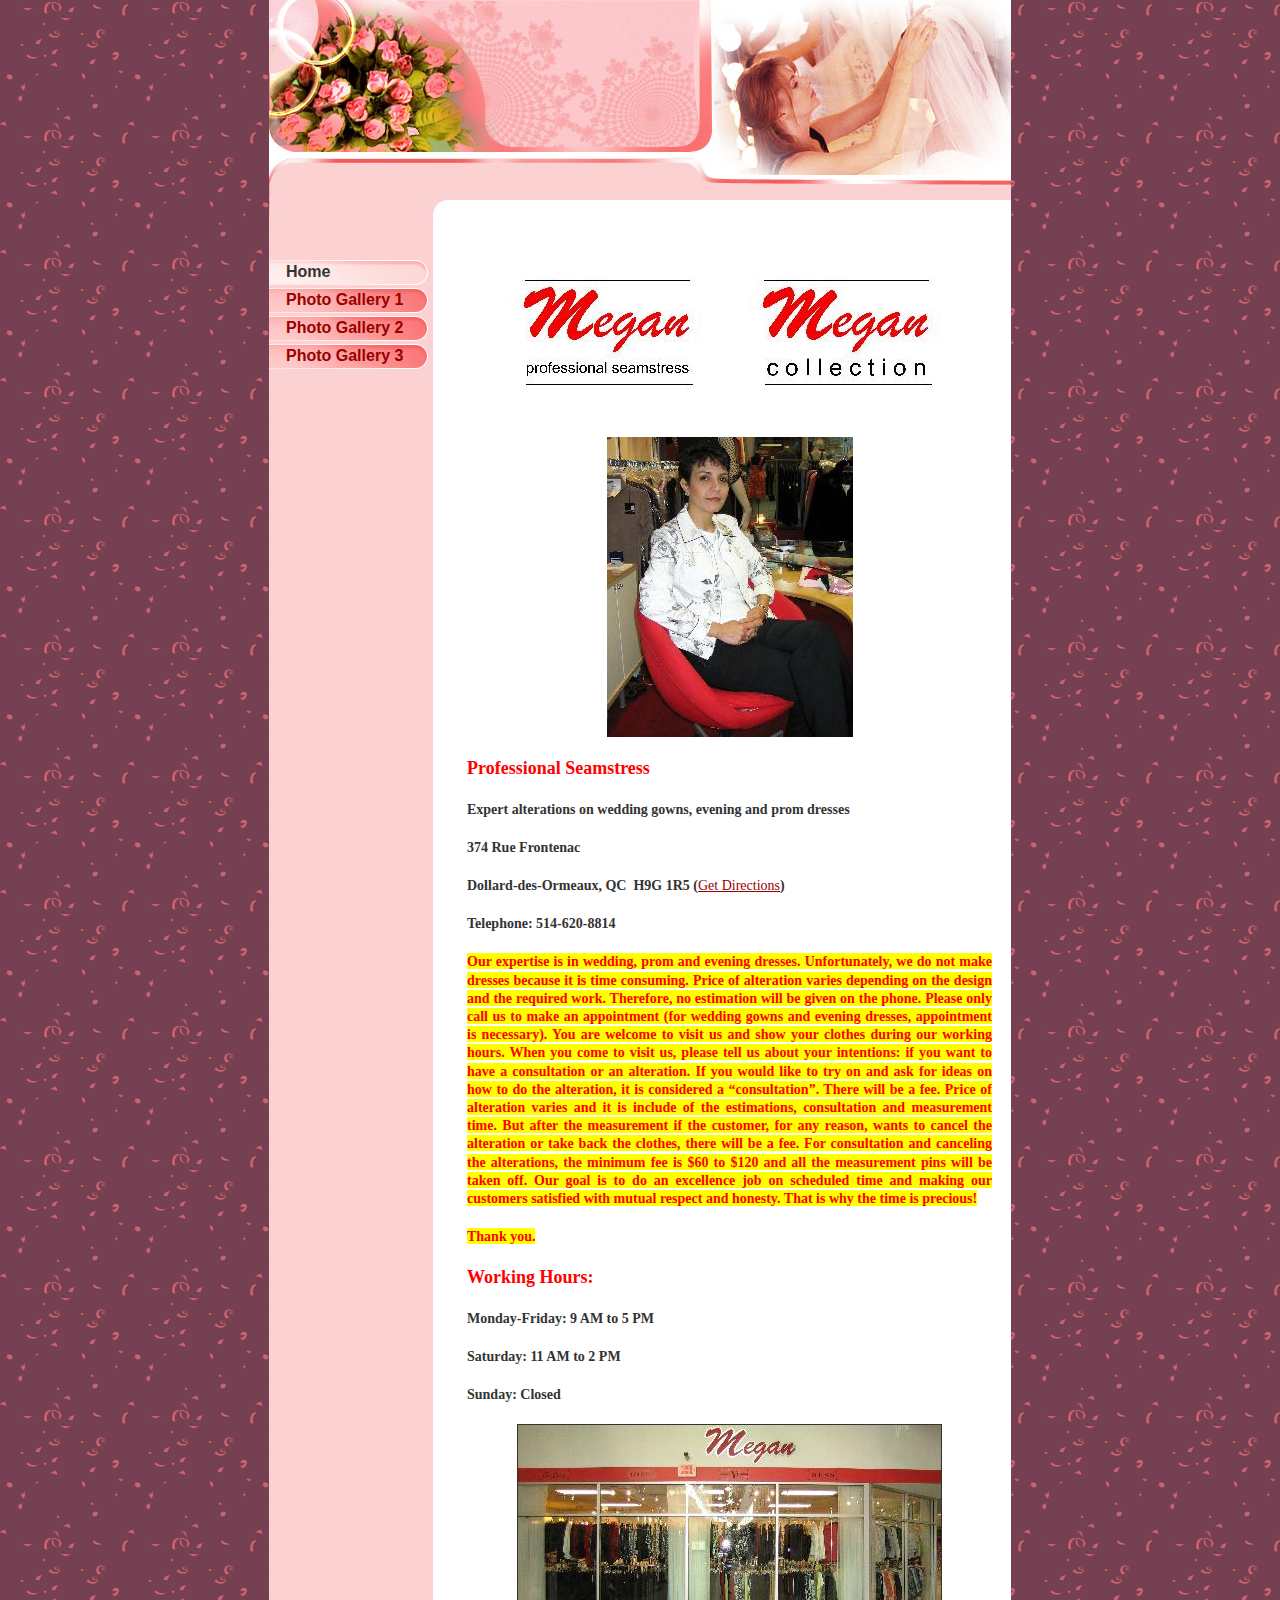
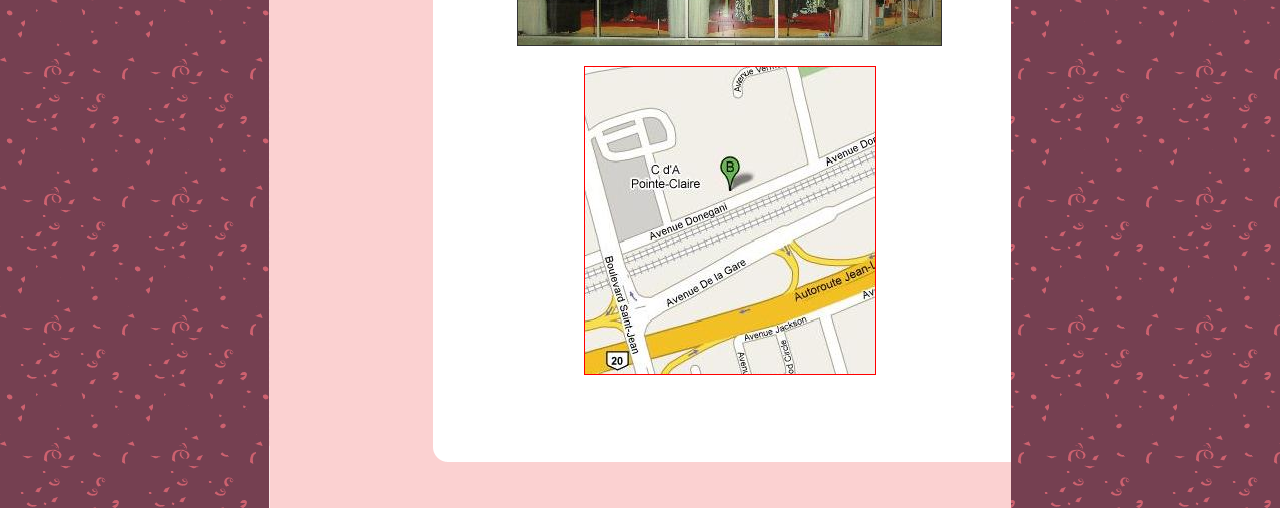
<file: index.html>
<!DOCTYPE html
  PUBLIC "-//W3C//DTD HTML 4.01 Transitional//EN" "http://www.w3.org/TR/html4/loose.dtd">
<html><head>
      <meta http-equiv="Content-Type" content="text/html; charset=UTF-8">
   <meta name="author" content="Megan"><meta name="description" content="Megan Alteration"><meta name="keywords" content="Dressmaker, Seamstress, Tailor, Alterations, Alteration, Couturière, Bridal, Boutique, Wedding Dress Alteration, West Island, Montreal, Dressmaker West Island, Tailor West Island, Beaconsfield, Kirkland, Dollard-des-Ormeaux, Pointe-Claire, Valois, D.D.O., Pierrefonds, Dorval, Lachine, Fairview"><meta name="keywords" content="Dressmaker, Seamstress, Tailor, Alterations, Alteration, Couturière, Bridal, Boutique, Wedding Dress Alteration, West Island, Montreal, Dressmaker West Island, Tailor West Island, Beaconsfield, Kirkland, Dollard-des-Ormeaux, Pointe-Claire, Valois, D.D.O., Pierrefonds, Dorval, Lachine, Fairview"><title>Home - Megan Alteration</title><link rel="stylesheet" type="text/css" media="all" href="main.css"><link rel="stylesheet" type="text/css" media="all" href="colorschemes/colorscheme1/colorscheme.css"><link rel="stylesheet" type="text/css" media="all" href="style.css"><script type="text/javascript" src="live_tinc.js"></script></head><body id="main_body"><div id="container"><div id="header"><div id="key_visual">&nbsp;
                </div><div id="slogan"></div><div id="logo"></div></div><div id="main_container"><div id="left_column_container"><div id="main_nav_container"><ul id="main_nav_list"><li><a class="main_nav_active_item" href="index.html">Home</a></li><li><a class="main_nav_item" href="photo_gallery1.html">Photo Gallery 1</a></li><li><a class="main_nav_item" href="photo_gallery2.html">Photo Gallery 2</a></li><li><a class="main_nav_item" href="photo_gallery3.html">Photo Gallery 3</a></li></ul></div><div id="sub_container1"></div></div><div id="sub_container2"><div class="content" id="content_container"><p align="center" style="background-color:transparent;"><img hspace="0" height="152" border="0" width="200" src="resources/wsb_200x152_Megan+Alteration.jpg">&nbsp;&nbsp;&nbsp;&nbsp;&nbsp;&nbsp;&nbsp;&nbsp;&nbsp;&nbsp;&nbsp;&nbsp; <a title="Megan Collection" href="http://www.megancollection.ca" target="_blank"><img hspace="0" height="152" border="0" width="200" src="resources/wsb_200x152_Megan+Collection.jpg"></a><br></p><p align="center" style="background-color:transparent;"><img hspace="0" height="300" border="0" width="246" src="resources/wsb_246x300_Megan+003-1.jpg"></p><p align="left" style="background-color:transparent;"><strong><span style="font-size:14px;"><span style="font-size:14px;"><font face="Georgia,serif" color="#ff0000"><span style="font-size:18px;">Professional Seamstress</span></font></span></span></strong></p><p align="left" style="background-color:transparent;"><strong><span style="font-size:14px;"><span style="font-size:14px;"><font face="Georgia,serif">Expert alterations on wedding gowns, evening and prom dresses</font></span></span></strong></p><p align="left" style="background-color:transparent;"><strong><span style="font-size:14px;"><span style="font-size:14px;"><font face="Georgia,serif"></font></span></span></strong></p><p align="left" style="background-color:transparent;"><strong><span style="font-size:14px;"><span style="font-size:14px;"><font face="Georgia,serif">374 Rue Frontenac</font></span></span></strong></p><p align="left" style="background-color:transparent;"><span style="font-size:14px;"><span style="font-size:14px;"><strong><font face="Georgia,serif">Dollard-des-Ormeaux, QC&nbsp; H9G 1R5 (</font><a href="https://maps.app.goo.gl/mLhap6H8uQjCMNvq8"><font face="Georgia,serif">Get Directions</font></a><font face="Georgia,serif">)</font></strong></span></span></p><p align="left" style="background-color:transparent;"><span style="font-size:14px;"><span style="font-size:14px;"><strong><font face="Georgia">Telephone: 514-620-8814</font></strong></span></span></p><p align="left" style="background-color:transparent;text-align:justify;"><span style="font-size:14px;"><span style="font-size:14px;background-color:rgb(255, 255, 0);"><strong><font face="Georgia" color="#ff0000">Our expertise is in wedding, prom and evening dresses. Unfortunately, we do not make dresses because it is time consuming. Price of alteration varies depending on the design and the required work. Therefore, no estimation will be given on the phone. Please only call us to make an appointment (for wedding gowns and evening dresses,  appointment is necessary). You are welcome to visit us and show your clothes during our working hours. When you come to visit us, please tell us about your intentions: if you want to have a consultation or an alteration. If you would like to try on and ask for ideas on how to do the alteration, it is considered a “consultation”. There will be a fee. Price of alteration varies and it is include of the estimations, consultation and measurement time. But after the measurement if the customer, for any reason, wants to cancel the alteration or take back the clothes, there will be a fee. For consultation and canceling the alterations, the minimum fee is $60 to $120 and all the measurement pins will be taken off. Our goal is to do an excellence job on scheduled time and making our customers satisfied with mutual respect and honesty. That is why the time is precious!</font></strong></span></span></p><p align="left" style="text-align:justify;"><font color="#ff0000" face="Georgia"><span style="font-size:14px;line-height:18.200000762939453px;background-color:rgb(255, 255, 0);"><b></b></span></font></p><p align="left" style="background-color:transparent;text-align:justify;"><span style="font-size:14px;"><span style="font-size:14px;background-color:rgb(255, 255, 0);"><strong><font face="Georgia" color="#ff0000">Thank you.</font></strong></span></span></p><p align="left" style="background-color:transparent;"><span style="font-size:14px;"><span style="font-size:14px;"><span style="font-size:14px;"><span style="font-size:14px;"><font face="Georgia" color="#ff0000"><strong><span style="font-size:18px;">Working Hours:</span></strong></font></span></span></span></span></p><p align="left" style="background-color:transparent;"><span style="font-size:14px;"><span style="font-size:14px;"><span style="font-size:14px;"><span style="font-size:14px;"><font face="Georgia"><strong>Monday-Friday: 9 AM to 5 PM</strong></font></span></span></span></span></p><p align="left" style="background-color:transparent;"><span style="font-size:14px;"><span style="font-size:14px;"><span style="font-size:14px;"><span style="font-size:14px;"><font face="Georgia"><strong>Saturday: 11 AM to 2 PM</strong></font></span></span></span></span></p><p align="left" style="background-color:transparent;"><span style="font-size:14px;"><span style="font-size:14px;"><span style="font-size:14px;"><span style="font-size:14px;"><font face="Georgia"><strong>Sunday: Closed</strong></font></span></span></span></span></p><p align="center" style="background-color:transparent;"><span style="font-size:14px;"><span style="font-size:14px;"><img hspace="0" height="220" border="1" width="423" src="resources/wsb_423x220_IMG_3324.JPG"></span></span></p><p align="left" style="background-color:transparent;"><span style="font-size:14px;"><span style="font-size:14px;"><font face="Georgia"><u></u></font></span></span></p><p align="left" style="background-color:transparent;"><span style="font-size:14px;"><span style="font-size:14px;"><font face="Georgia" color="#ff0000"><strong></strong></font></span></span></p><p align="left" style="background-color:transparent;"><span style="font-size:14px;"><span style="font-size:14px;"><font face="Georgia" color="#ff0000"><strong></strong></font></span></span></p><p align="center" style="background-color:transparent;"><span style="font-size:14px;"><span style="font-size:14px;"><font face="Georgia" color="#ff0000"><strong><span style="font-size:18px;"><img hspace="0" height="307" border="1" width="290" src="resources/map-small.jpg"></span></strong></font></span></span></p><p align="left" style="background-color:transparent;"><span style="font-size:14px;"><span style="font-size:14px;"><span style="font-size:8px;"><font face="Arial,sans-serif"><font color="#ffffff">Search keyword: Seamstress, Tailor, Alterations, Alteration, Couturière, Bridal, Boutique, Wedding Dress Alteration, West Island, Montreal, Dressmaker West Island, Tailor West Island, Beaconsfield, Kirkland, Dollard-des-Ormeaux, Pointe-Claire, Valois, D.D.O., Pierrefonds, Dorval, Lachine, Fairview</font><br></font></span></span></span></p>







</div></div></div><div id="footer"><div id="footer_text"></div></div></div><div id="extra_div1"><span></span></div><div id="extra_div2"><span></span></div><div id="extra_div3"><span></span></div><div id="extra_div4"><span></span></div><div id="extra_div5"><span></span></div><div id="extra_div6"><span></span></div><div id="extra_div7"><span></span></div><div id="extra_div8"><span></span></div><div id="extra_div9"><span></span></div><div id="extra_div10"><span></span></div><div id="extra_div11"><span></span></div><div id="extra_div12"><span></span></div><!-- wfxbuild / 1.0 / layout6-64-l2 / 2014-05-08 01:13:00 CEST--></body></html>
</file>
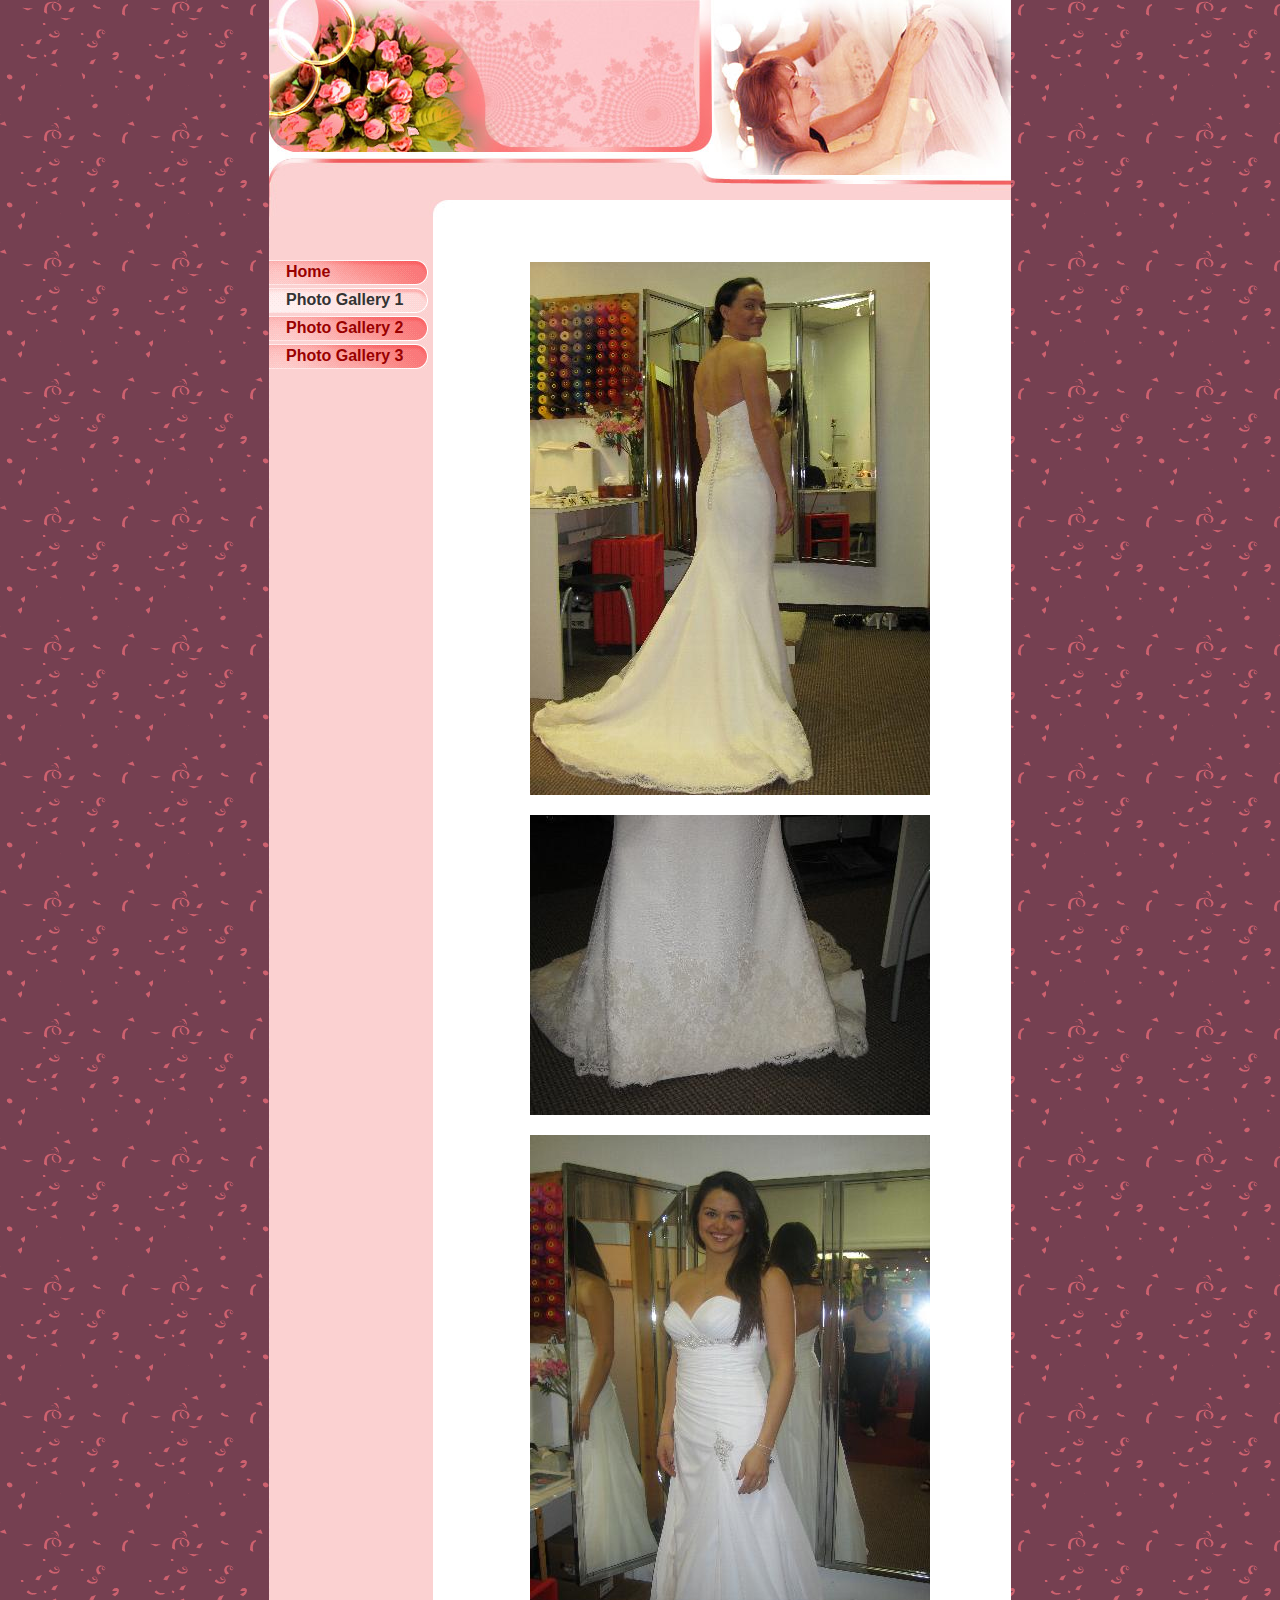
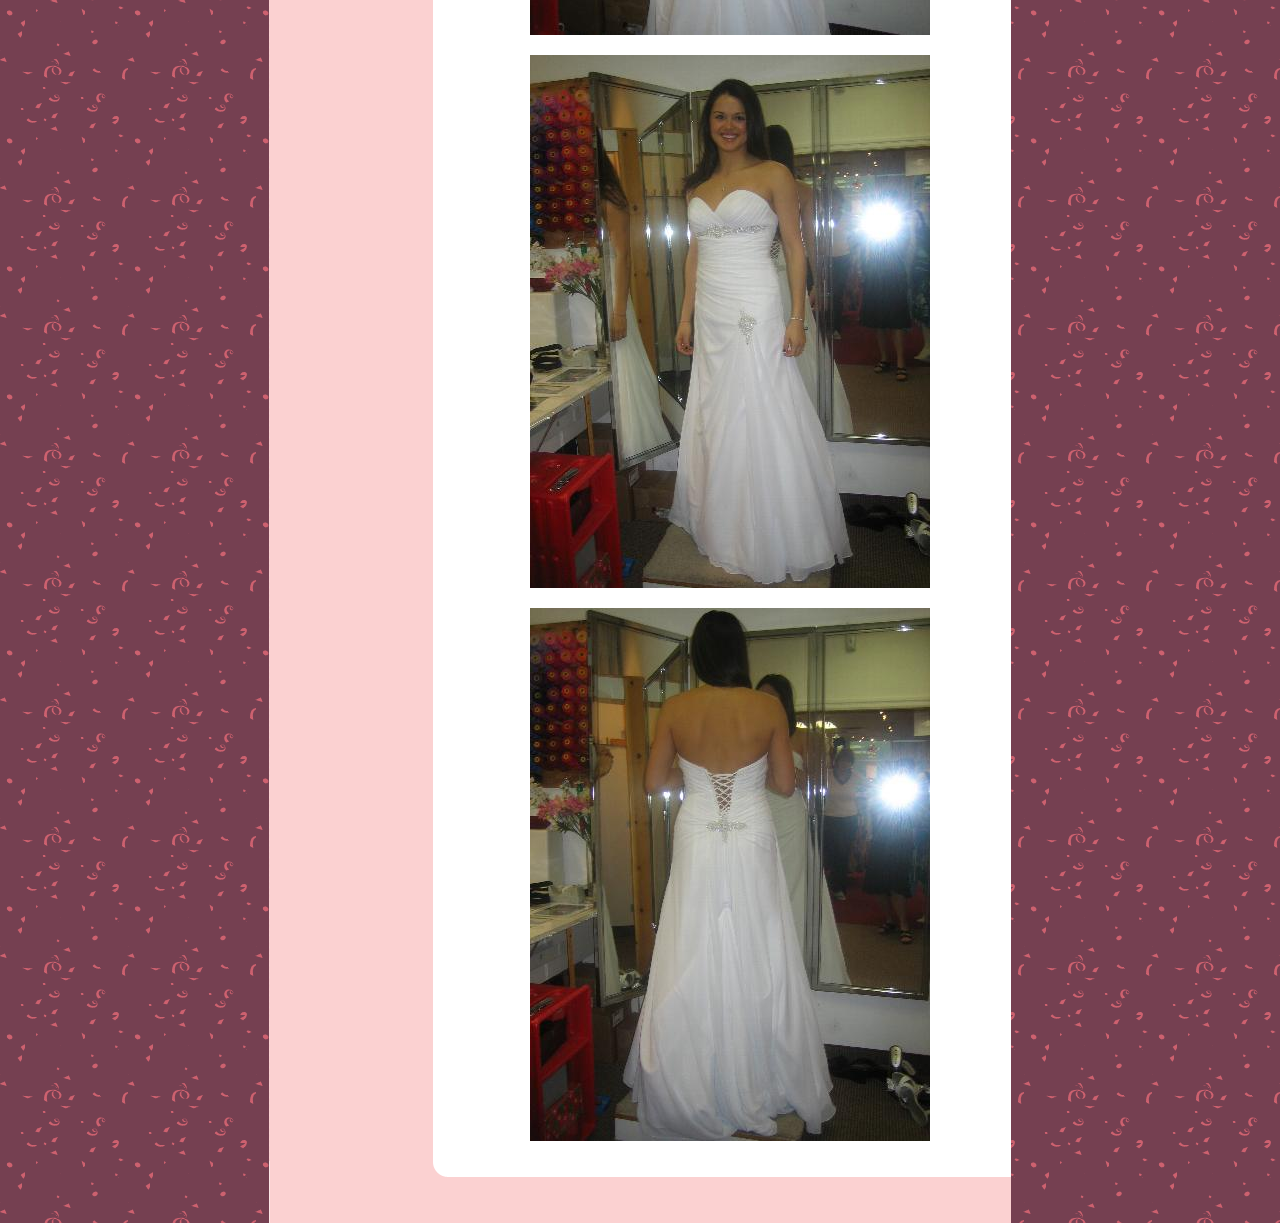
<file: photo_gallery1.html>
<!DOCTYPE html
  PUBLIC "-//W3C//DTD HTML 4.01 Transitional//EN" "http://www.w3.org/TR/html4/loose.dtd">
<html><head>
      <meta http-equiv="Content-Type" content="text/html; charset=UTF-8">
   <meta name="author" content="Megan"><meta name="description" content="Megan Alteration"><meta name="keywords" content="Dressmaker, Seamstress, Tailor, Alterations, Alteration, Couturière, Bridal, Boutique, Wedding Dress Alteration, West Island, Montreal, Dressmaker West Island, Tailor West Island, Beaconsfield, Kirkland, Dollard-des-Ormeaux, Pointe-Claire, Valois, D.D.O., Pierrefonds, Dorval, Lachine, Fairview"><meta name="keywords" content="Dressmaker, Seamstress, Tailor, Alterations, Alteration, Couturière, Bridal, Boutique, Wedding Dress Alteration, West Island, Montreal, Dressmaker West Island, Tailor West Island, Beaconsfield, Kirkland, Dollard-des-Ormeaux, Pointe-Claire, Valois, D.D.O., Pierrefonds, Dorval, Lachine, Fairview"><title>Photo Gallery 1 - Megan Alteration</title><link rel="stylesheet" type="text/css" media="all" href="main.css"><link rel="stylesheet" type="text/css" media="all" href="colorschemes/colorscheme1/colorscheme.css"><link rel="stylesheet" type="text/css" media="all" href="style.css"><script type="text/javascript" src="live_tinc.js"></script></head><body id="main_body"><div id="container"><div id="header"><div id="key_visual">&nbsp;
                </div><div id="slogan"></div><div id="logo"></div></div><div id="main_container"><div id="left_column_container"><div id="main_nav_container"><ul id="main_nav_list"><li><a class="main_nav_item" href="index.html">Home</a></li><li><a class="main_nav_active_item" href="photo_gallery1.html">Photo Gallery 1</a></li><li><a class="main_nav_item" href="photo_gallery2.html">Photo Gallery 2</a></li><li><a class="main_nav_item" href="photo_gallery3.html">Photo Gallery 3</a></li></ul></div><div id="sub_container1"></div></div><div id="sub_container2"><div class="content" id="content_container"><p style="text-align:center;"><img hspace="0" height="533" border="0" width="400" vspace="0" src="resources/wsb_400x533_IMG_3488.JPG"><br></p><p style="text-align:center;"><img hspace="0" height="300" border="0" width="400" vspace="0" src="resources/wsb_400x300_IMG_3489.JPG"><br></p><p style="text-align:center;"><img hspace="0" height="500" border="0" width="400" vspace="0" src="resources/wsb_400x500_kd1.JPG"></p><p style="text-align:center;"><img hspace="0" height="533" border="0" width="400" vspace="0" src="resources/wsb_400x533_kd2.JPG"></p><p style="text-align:center;"><img hspace="0" height="533" border="0" width="400" vspace="0" src="resources/wsb_400x533_kd3.JPG"><br></p><p style="text-align:center;"></p>

</div></div></div><div id="footer"><div id="footer_text"></div></div></div><div id="extra_div1"><span></span></div><div id="extra_div2"><span></span></div><div id="extra_div3"><span></span></div><div id="extra_div4"><span></span></div><div id="extra_div5"><span></span></div><div id="extra_div6"><span></span></div><div id="extra_div7"><span></span></div><div id="extra_div8"><span></span></div><div id="extra_div9"><span></span></div><div id="extra_div10"><span></span></div><div id="extra_div11"><span></span></div><div id="extra_div12"><span></span></div><!-- wfxbuild / 1.0 / layout6-64-l2 / 2014-05-08 01:13:02 CEST--></body></html>
</file>
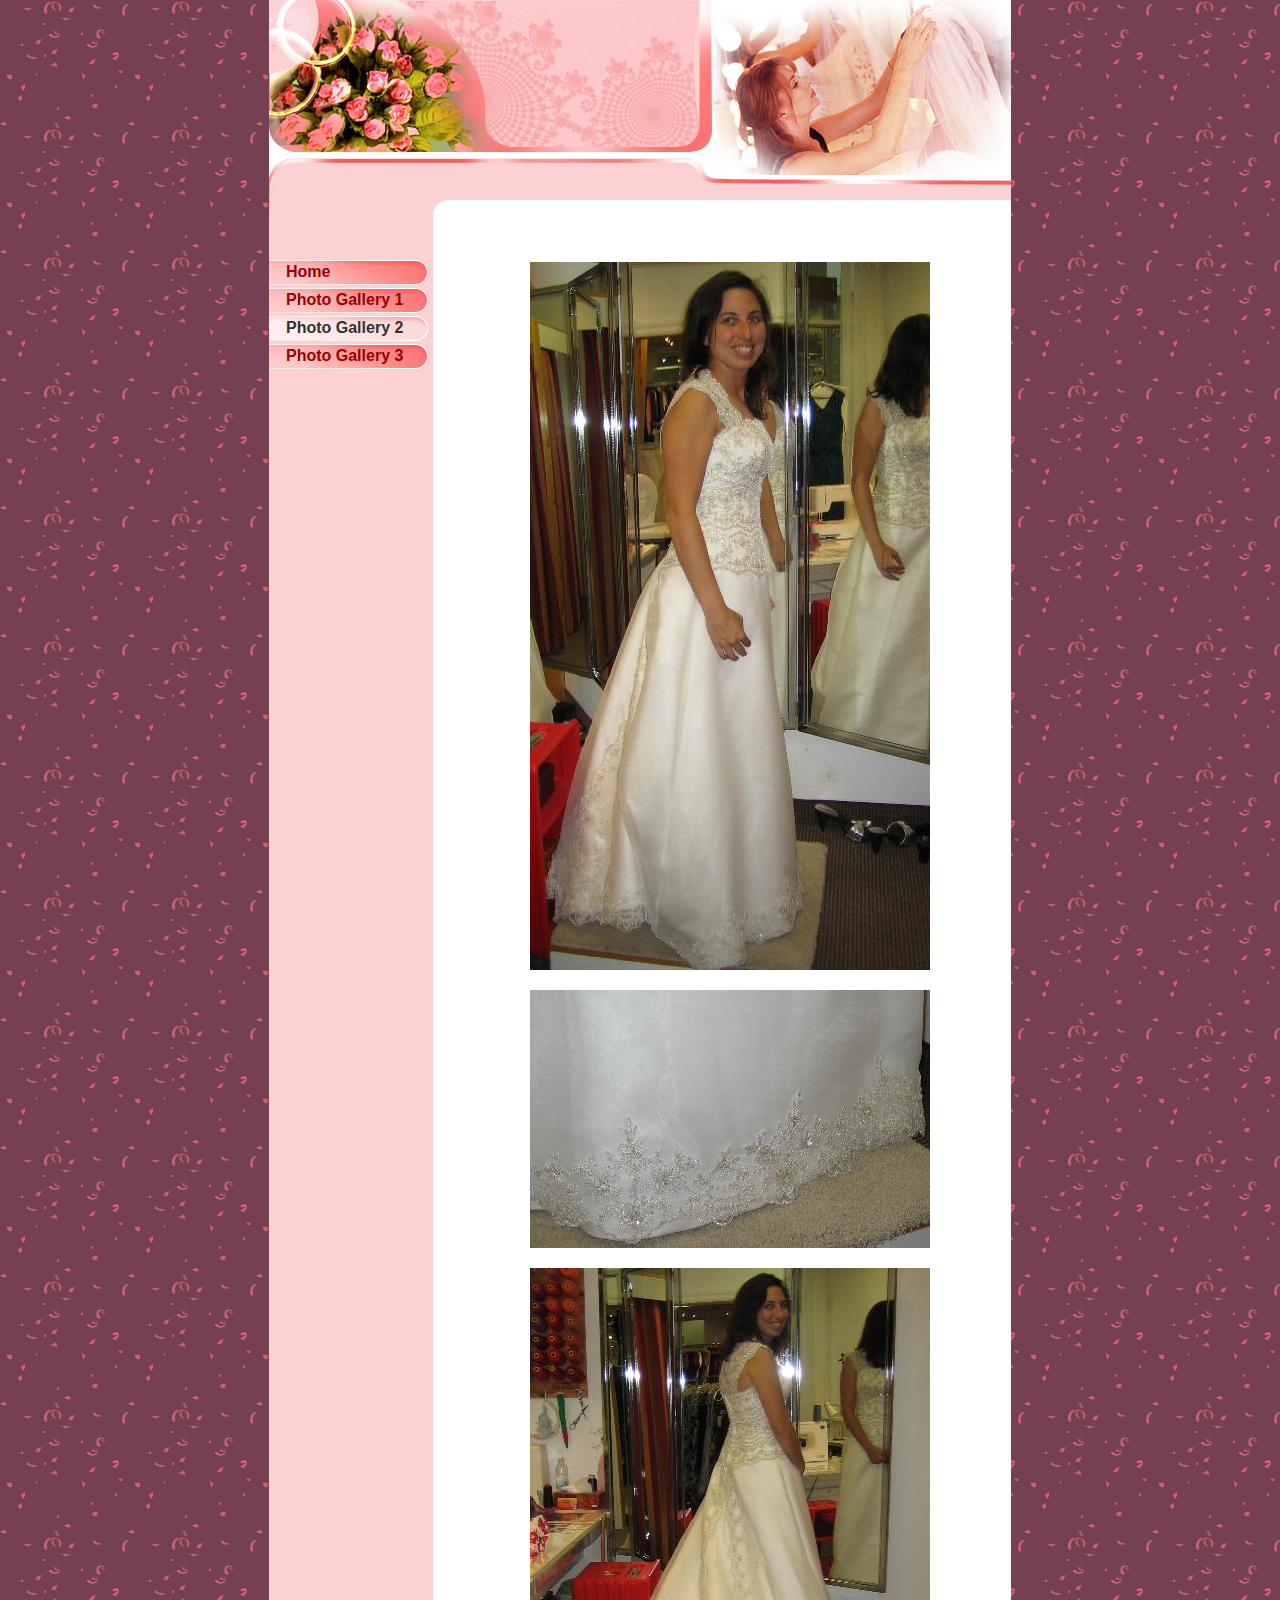
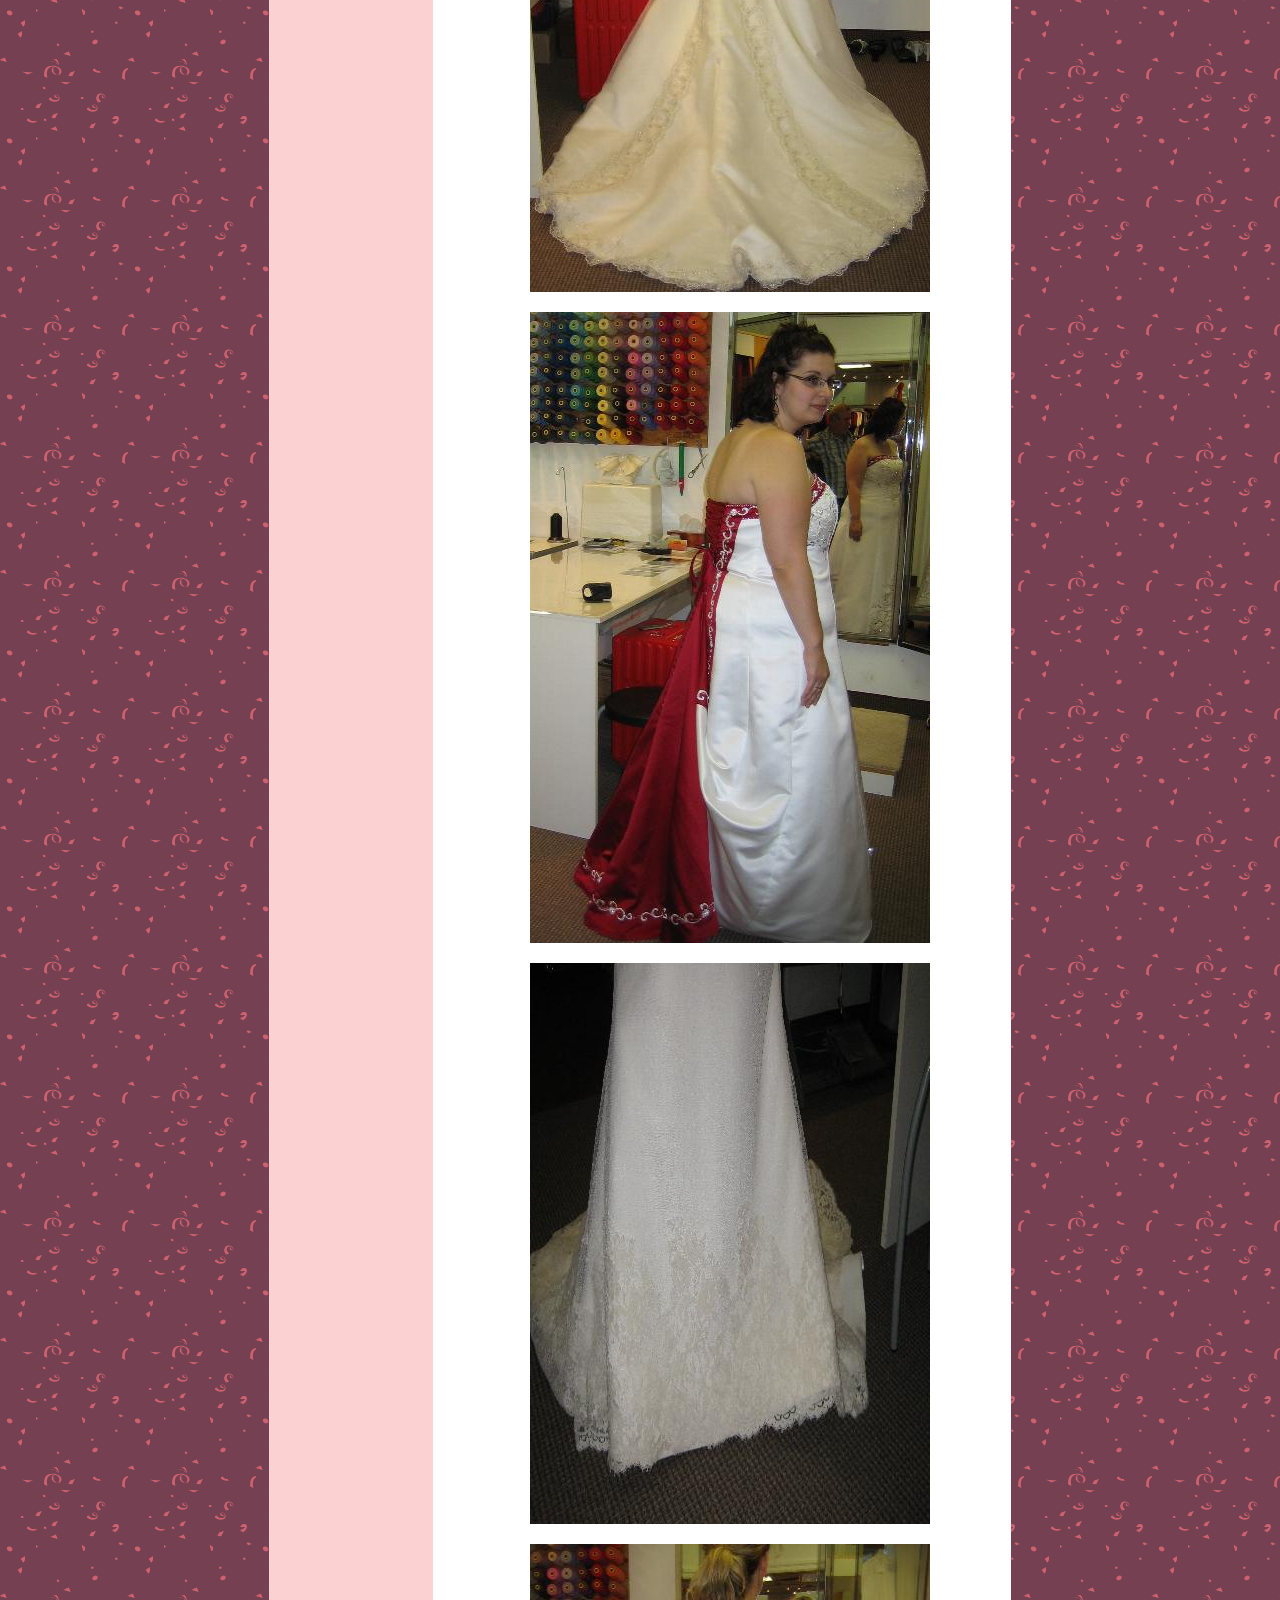
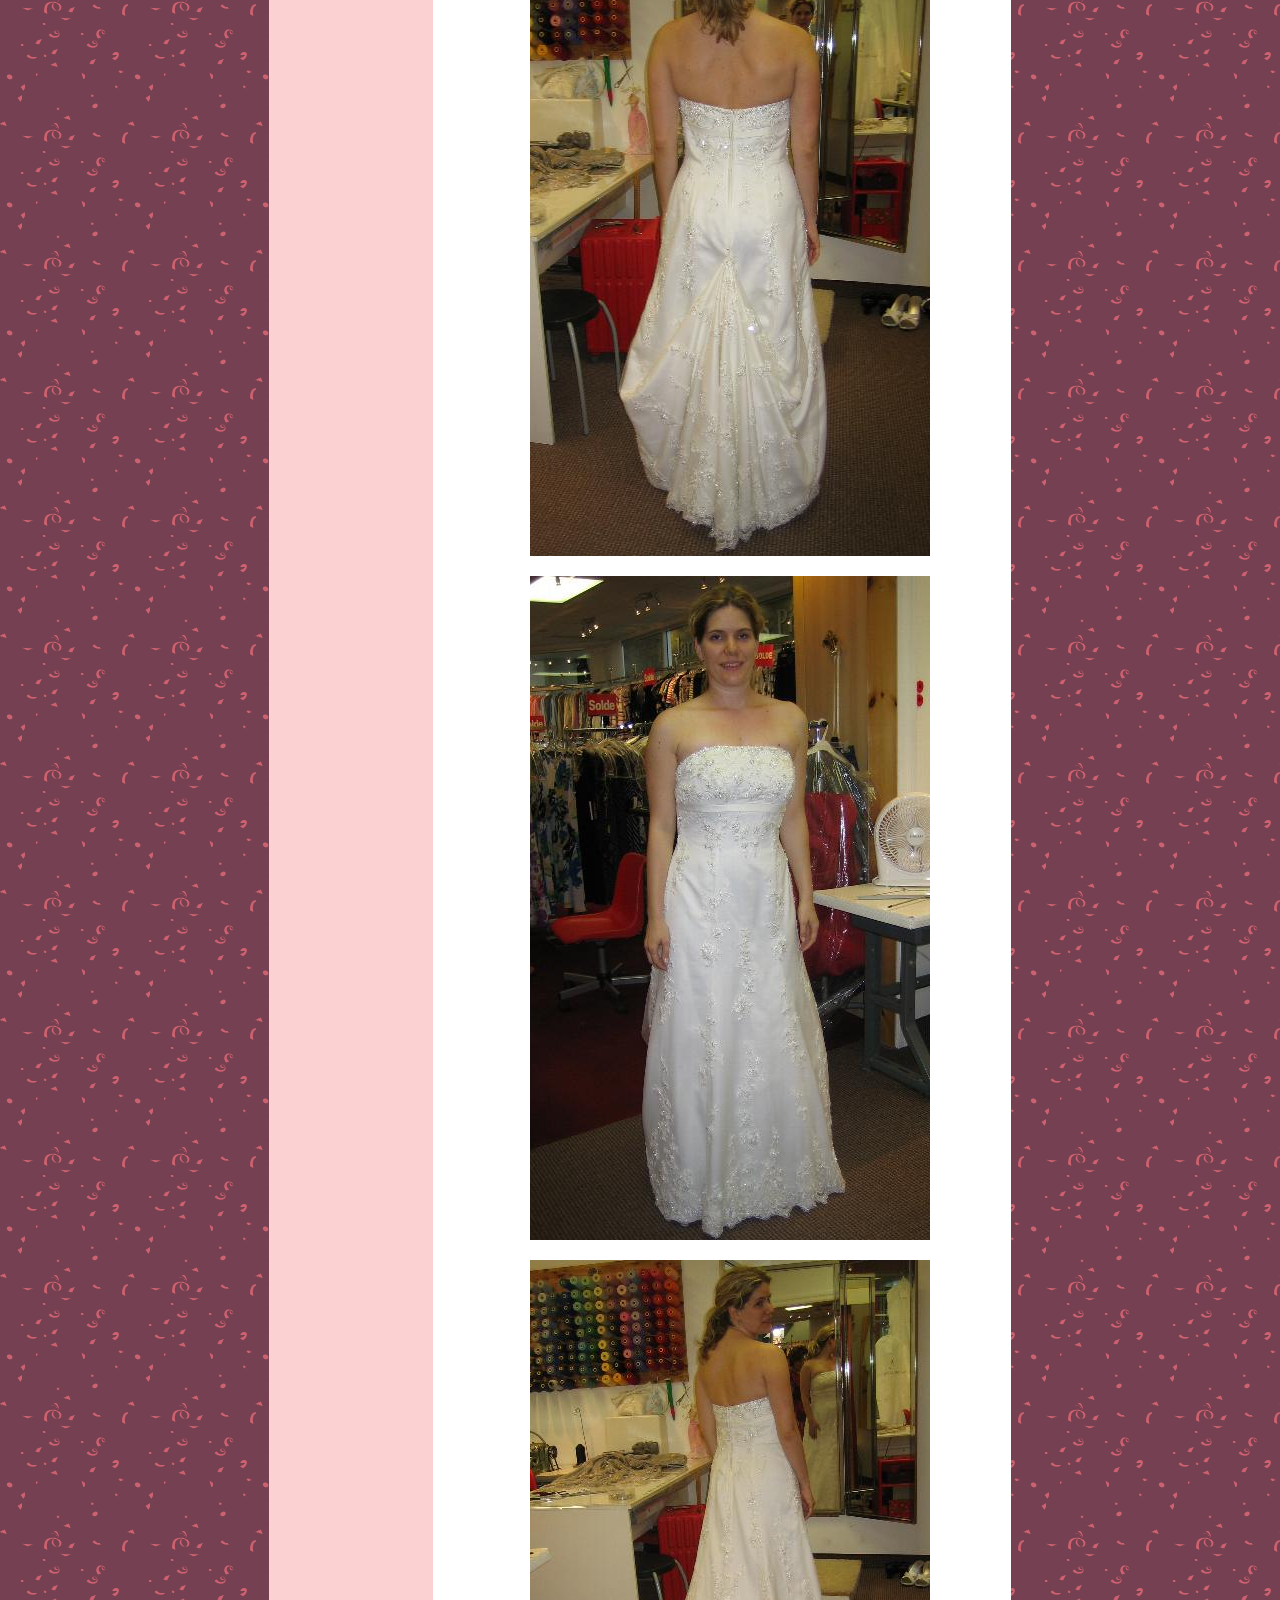
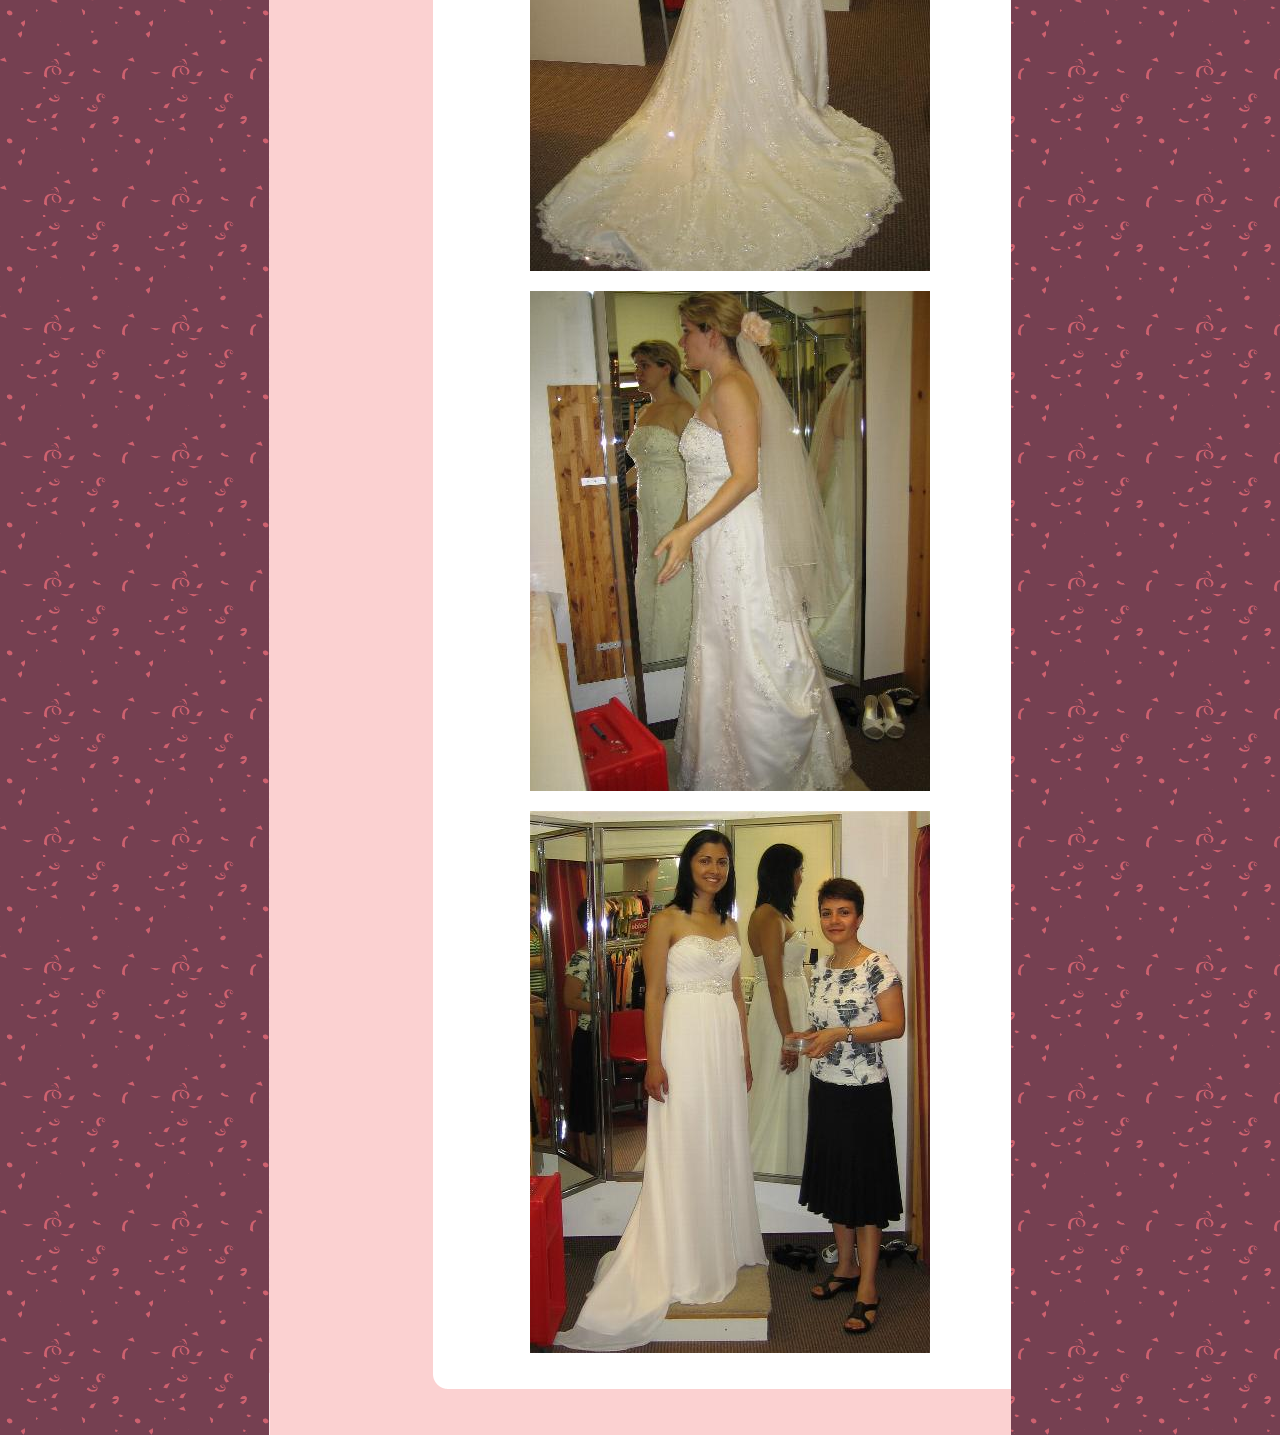
<file: photo_gallery2.html>
<!DOCTYPE html
  PUBLIC "-//W3C//DTD HTML 4.01 Transitional//EN" "http://www.w3.org/TR/html4/loose.dtd">
<html><head>
      <meta http-equiv="Content-Type" content="text/html; charset=UTF-8">
   <meta name="author" content="Megan"><meta name="description" content="Megan Alteration | Pointe-Claire | Quebec"><meta name="keywords" content="Dressmaker, Seamstress, Tailor, Alterations, Alteration, Couturière, Bridal, Boutique, Wedding Dress Alteration, West Island, Montreal, Dressmaker West Island, Tailor West Island, Beaconsfield, Kirkland, Dollard-des-Ormeaux, Pointe-Claire, Valois, D.D.O., Pierrefonds, Dorval, Lachine, Fairview"><meta name="keywords" content="Dressmaker, Seamstress, Tailor, Alterations, Alteration, Couturière, Bridal, Boutique, Wedding Dress Alteration, West Island, Montreal, Dressmaker West Island, Tailor West Island, Beaconsfield, Kirkland, Dollard-des-Ormeaux, Pointe-Claire, Valois, D.D.O., Pierrefonds, Dorval, Lachine, Fairview"><title>Photo Gallery 2 - Megan Alteration | Pointe-Claire | Quebec</title><link rel="stylesheet" type="text/css" media="all" href="main.css"><link rel="stylesheet" type="text/css" media="all" href="colorschemes/colorscheme1/colorscheme.css"><link rel="stylesheet" type="text/css" media="all" href="style.css"><script type="text/javascript" src="live_tinc.js"></script></head><body id="main_body"><div id="container"><div id="header"><div id="key_visual">&nbsp;
                </div><div id="slogan"></div><div id="logo"></div></div><div id="main_container"><div id="left_column_container"><div id="main_nav_container"><ul id="main_nav_list"><li><a class="main_nav_item" href="index.html">Home</a></li><li><a class="main_nav_item" href="photo_gallery1.html">Photo Gallery 1</a></li><li><a class="main_nav_active_item" href="photo_gallery2.html">Photo Gallery 2</a></li><li><a class="main_nav_item" href="photo_gallery3.html">Photo Gallery 3</a></li></ul></div><div id="sub_container1"></div></div><div id="sub_container2"><div class="content" id="content_container"><p style="text-align:center;"><img hspace="0" height="708" border="0" width="400" vspace="0" src="resources/wsb_400x708_IMG_3483.JPG"><br></p><p style="text-align:center;"><img hspace="0" height="258" border="0" width="400" vspace="0" src="resources/wsb_400x258_IMG_3484.JPG"><br></p><p style="text-align:center;"><img hspace="0" height="624" border="0" width="400" vspace="0" src="resources/wsb_400x624_IMG_3486.JPG"><br></p><p style="text-align:center;"><img hspace="0" height="631" border="0" width="400" vspace="0" src="resources/wsb_400x631_IMG_3487.JPG"><br></p><p style="text-align:center;"><img hspace="0" height="561" border="0" width="400" vspace="0" src="resources/wsb_400x561_IMG_3489.JPG"><br></p><p style="text-align:center;"><img height="612" border="0" width="400" src="resources/wsb_400x612_001.JPG"><br></p><p style="text-align:center;"><img hspace="0" height="664" border="0" width="400" vspace="0" src="resources/wsb_400x664_002.JPG"><br></p><p style="text-align:center;"><img hspace="0" height="611" border="0" width="400" vspace="0" src="resources/wsb_400x611_003.JPG"><br></p><p style="text-align:center;"><img hspace="0" height="500" border="0" width="400" vspace="0" src="resources/wsb_400x500_004.JPG"><br></p><p style="text-align:center;"><img hspace="0" height="542" border="0" width="400" vspace="0" src="resources/wsb_400x542_009.JPG"><br></p>
     






</div></div></div><div id="footer"><div id="footer_text"></div></div></div><div id="extra_div1"><span></span></div><div id="extra_div2"><span></span></div><div id="extra_div3"><span></span></div><div id="extra_div4"><span></span></div><div id="extra_div5"><span></span></div><div id="extra_div6"><span></span></div><div id="extra_div7"><span></span></div><div id="extra_div8"><span></span></div><div id="extra_div9"><span></span></div><div id="extra_div10"><span></span></div><div id="extra_div11"><span></span></div><div id="extra_div12"><span></span></div><!-- wfxbuild / 1.0 / layout6-64-l2 / 2014-05-08 01:13:05 CEST--></body></html>
</file>
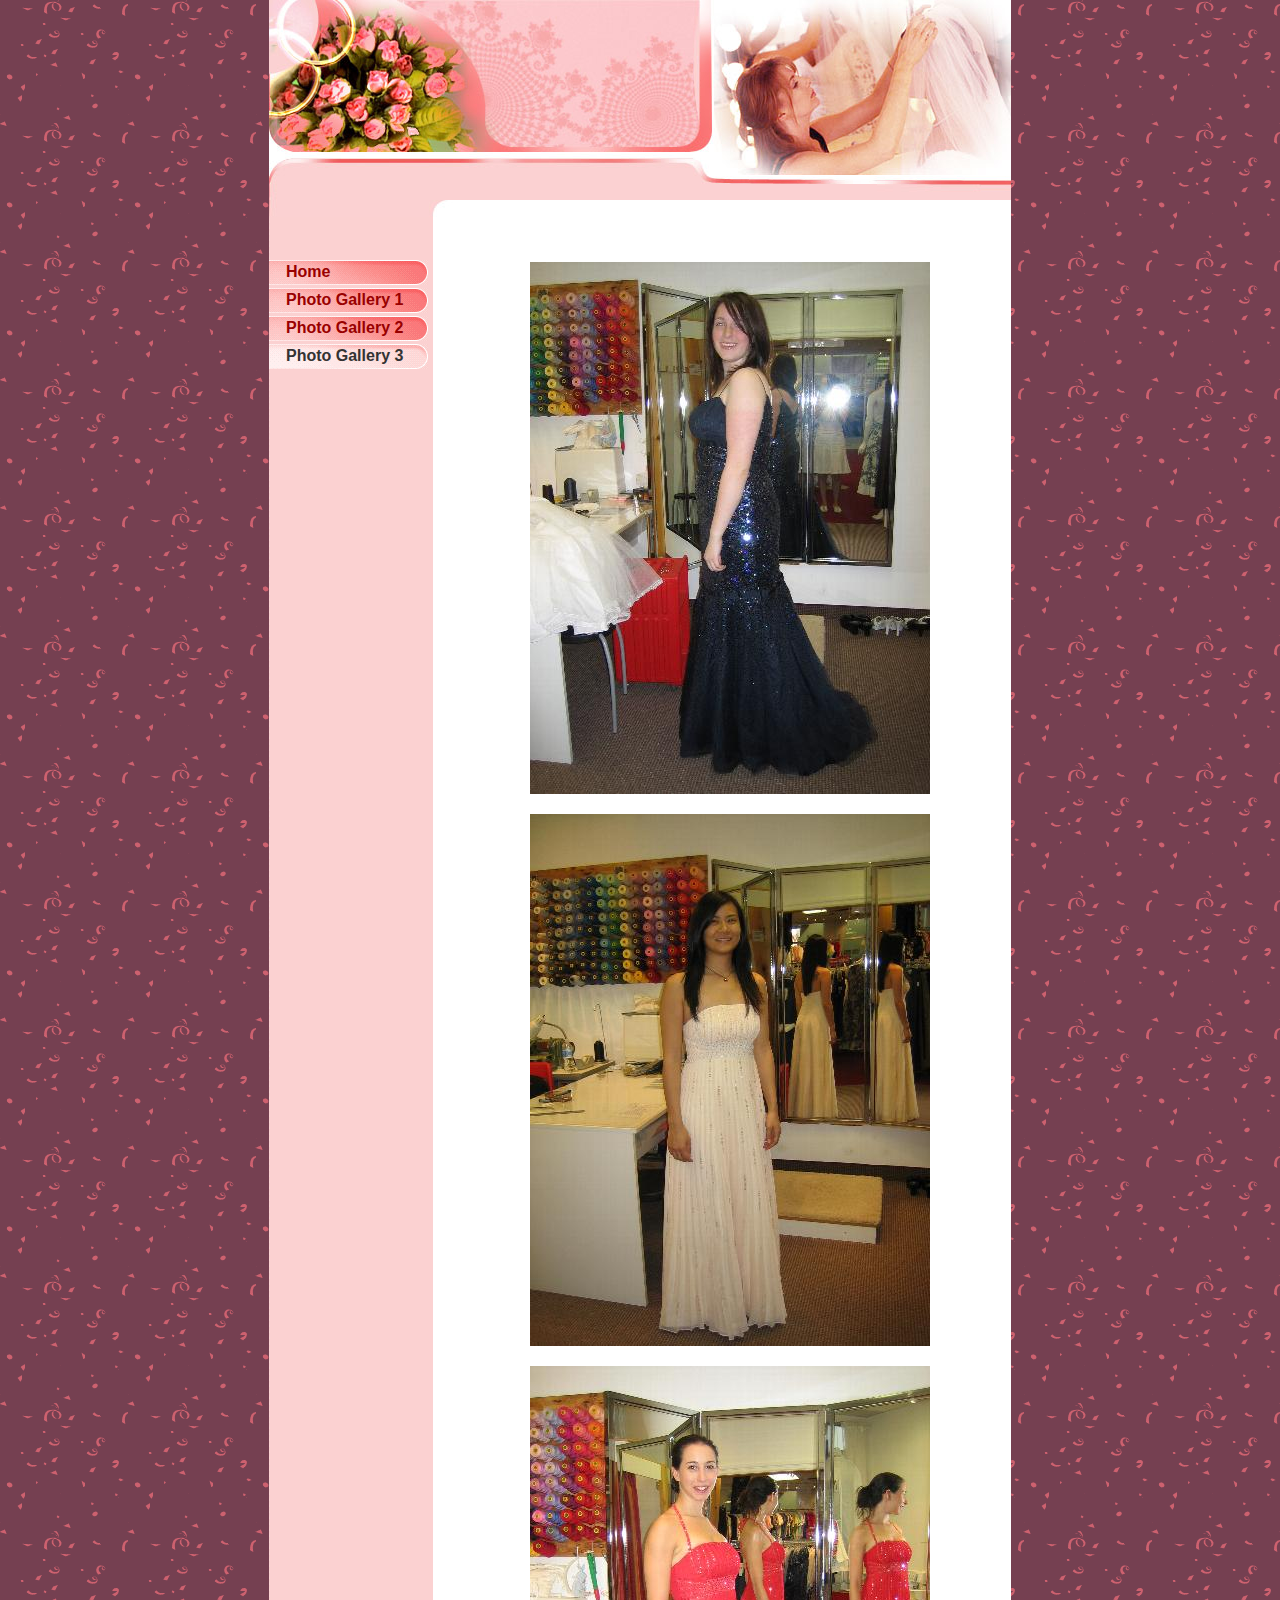
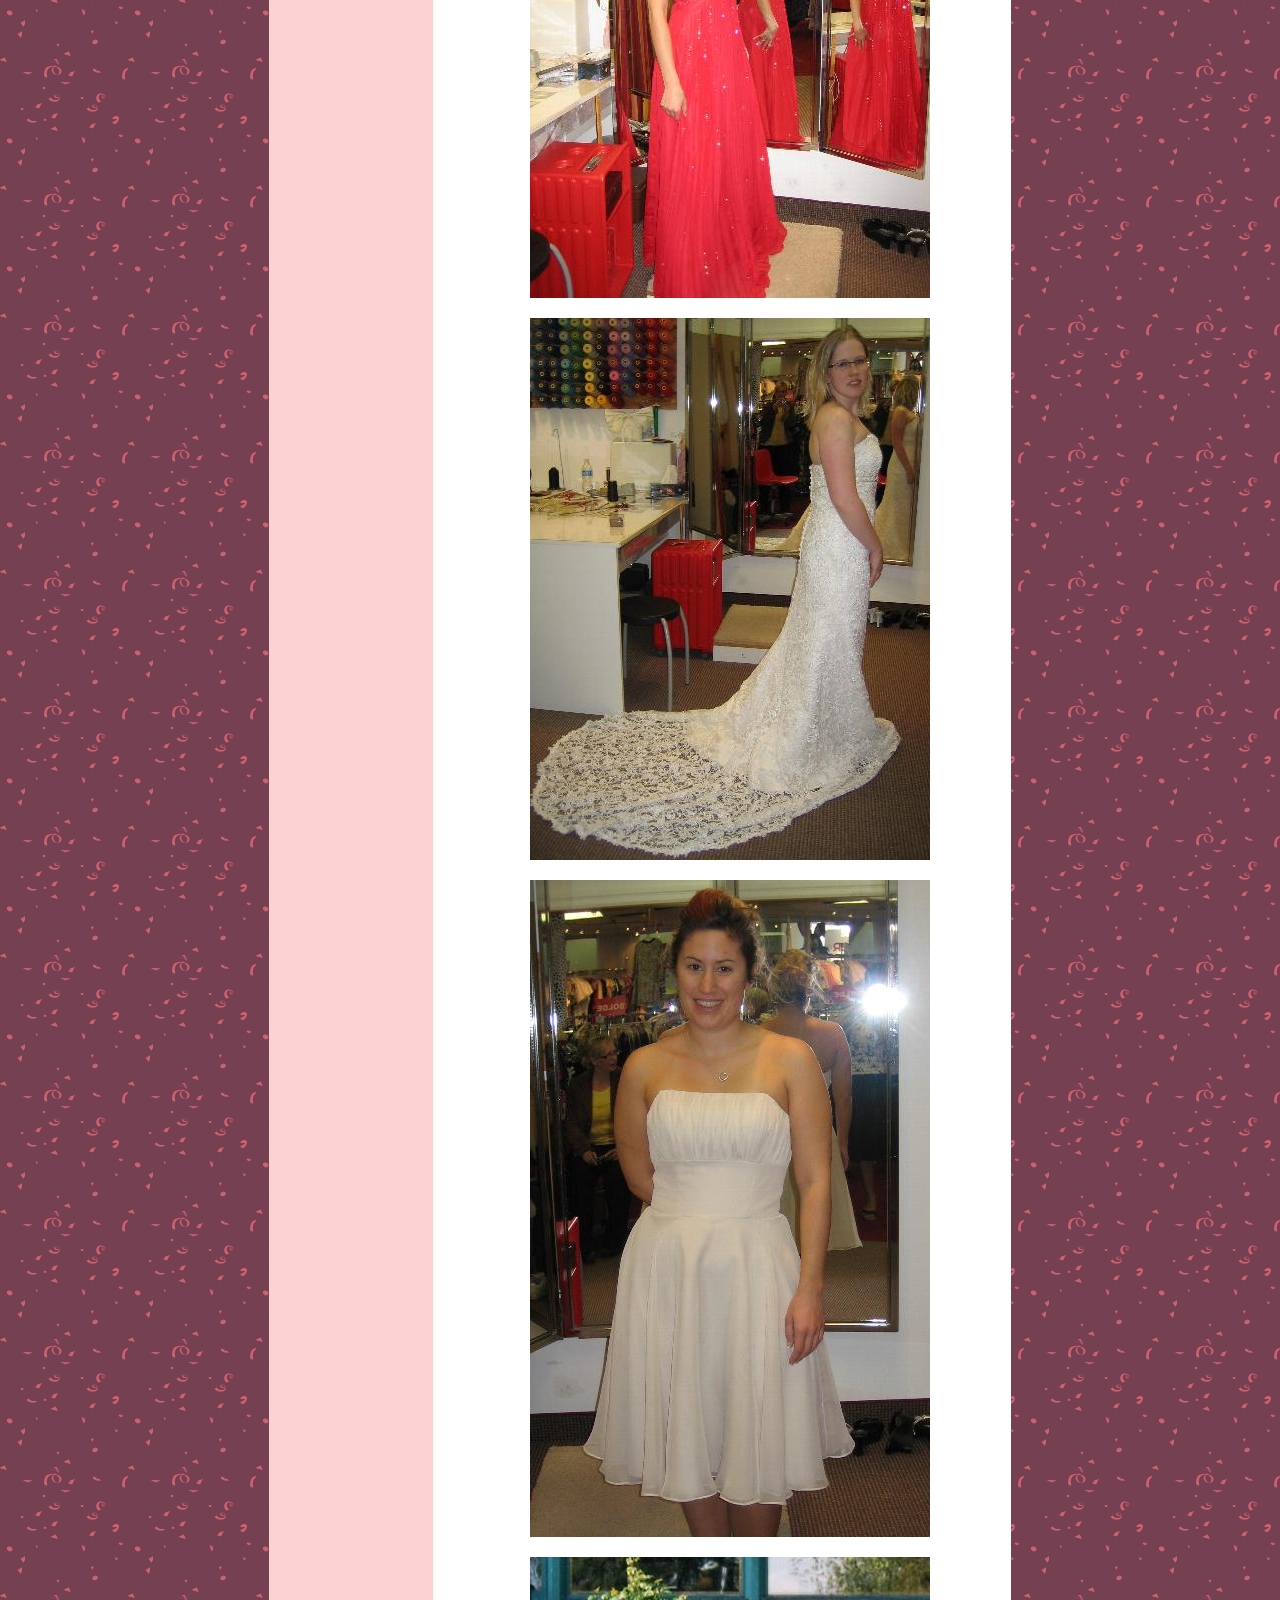
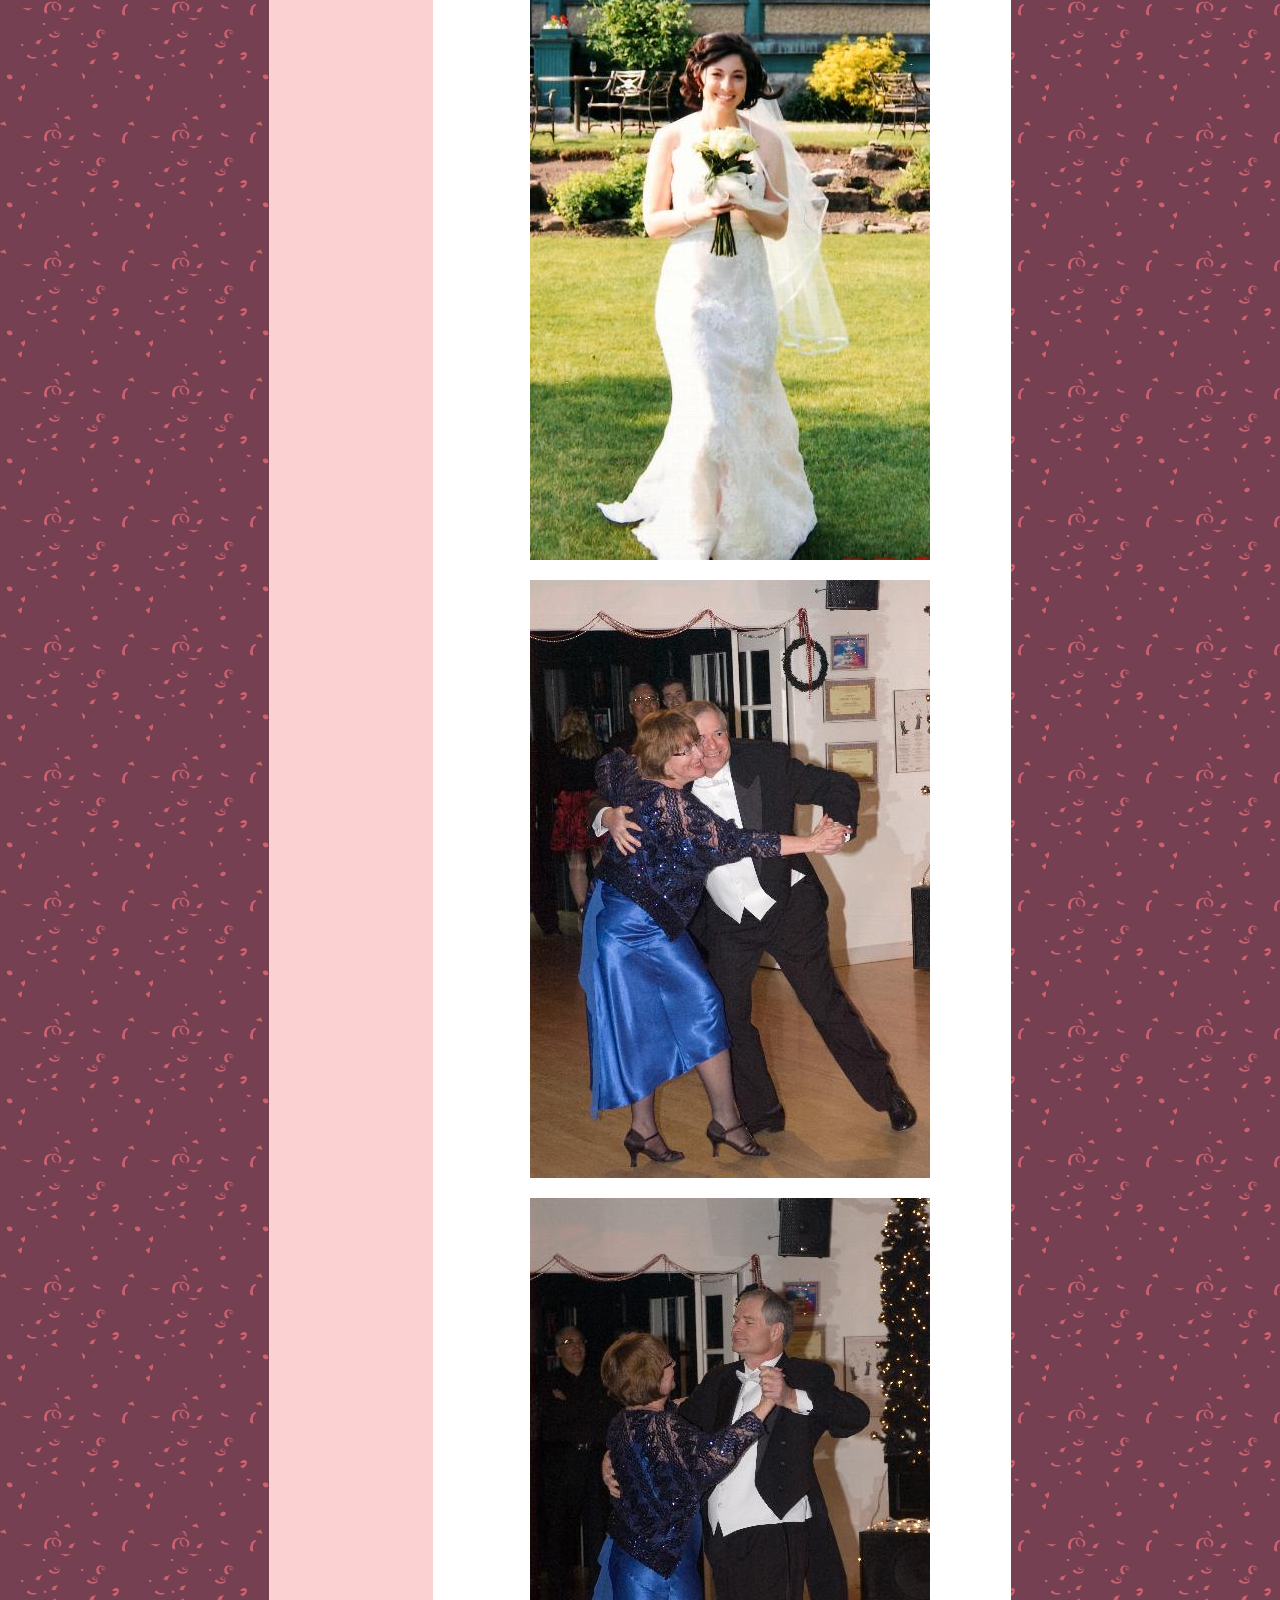
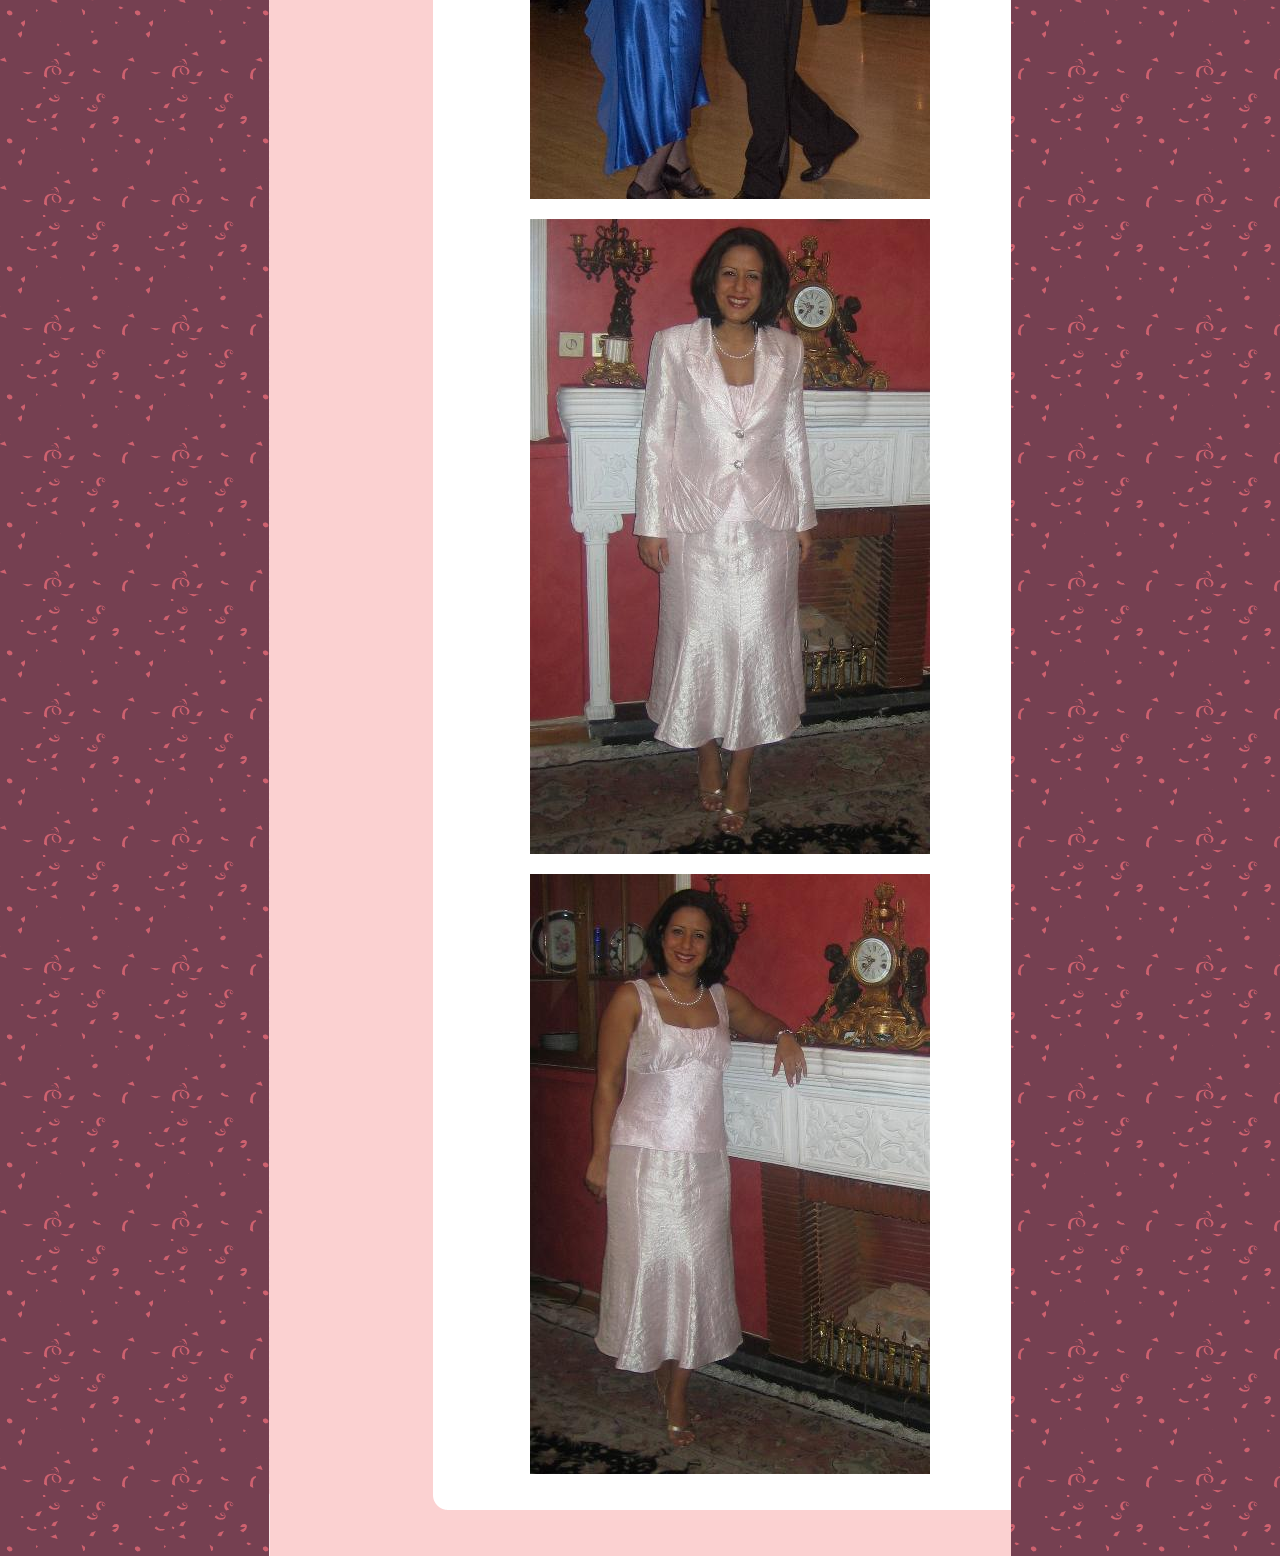
<file: photo_gallery3.html>
<!DOCTYPE html
  PUBLIC "-//W3C//DTD HTML 4.01 Transitional//EN" "http://www.w3.org/TR/html4/loose.dtd">
<html><head>
      <meta http-equiv="Content-Type" content="text/html; charset=UTF-8">
   <meta name="author" content="Megan"><meta name="description" content="Megan Alteration"><meta name="keywords" content="Dressmaker, Seamstress, Tailor, Alterations, Alteration, Couturière, Bridal, Boutique, Wedding Dress Alteration, West Island, Montreal, Dressmaker West Island, Tailor West Island, Beaconsfield, Kirkland, Dollard-des-Ormeaux, Pointe-Claire, Valois, D.D.O., Pierrefonds, Dorval, Lachine, Fairview"><meta name="keywords" content="Dressmaker, Seamstress, Tailor, Alterations, Alteration, Couturière, Bridal, Boutique, Wedding Dress Alteration, West Island, Montreal, Dressmaker West Island, Tailor West Island, Beaconsfield, Kirkland, Dollard-des-Ormeaux, Pointe-Claire, Valois, D.D.O., Pierrefonds, Dorval, Lachine, Fairview"><title>Photo Gallery 3 - Megan Alteration</title><link rel="stylesheet" type="text/css" media="all" href="main.css"><link rel="stylesheet" type="text/css" media="all" href="colorschemes/colorscheme1/colorscheme.css"><link rel="stylesheet" type="text/css" media="all" href="style.css"><script type="text/javascript" src="live_tinc.js"></script></head><body id="main_body"><div id="container"><div id="header"><div id="key_visual">&nbsp;
                </div><div id="slogan"></div><div id="logo"></div></div><div id="main_container"><div id="left_column_container"><div id="main_nav_container"><ul id="main_nav_list"><li><a class="main_nav_item" href="index.html">Home</a></li><li><a class="main_nav_item" href="photo_gallery1.html">Photo Gallery 1</a></li><li><a class="main_nav_item" href="photo_gallery2.html">Photo Gallery 2</a></li><li><a class="main_nav_active_item" href="photo_gallery3.html">Photo Gallery 3</a></li></ul></div><div id="sub_container1"></div></div><div id="sub_container2"><div class="content" id="content_container"><p align="center"><img hspace="0" height="532" border="0" width="400" vspace="0" src="resources/wsb_400x532_IMG_3433.JPG"><br></p><p align="center"><img hspace="0" height="532" border="0" width="400" vspace="0" src="resources/wsb_400x532_Parmis+007.jpg"></p><p align="center"><img hspace="0" height="532" border="0" width="400" vspace="0" src="resources/wsb_400x532_Parmis+023.jpg"><br></p><p align="center"><img hspace="0" height="542" border="0" width="400" vspace="0" src="resources/wsb_400x542_IMG_3395.JPG"></p><p align="center"><img hspace="0" height="657" border="0" width="400" vspace="0" src="resources/wsb_400x657_IMG_3394.JPG"></p><p align="center"><img hspace="0" height="603" border="0" width="400" vspace="0" src="resources/wsb_400x603_002-1.jpg"></p><p align="center"><img hspace="0" height="598" border="0" width="400" vspace="0" src="resources/wsb_400x598_DSC_4955.jpg"></p><p align="center"><img hspace="0" height="601" border="0" width="400" vspace="0" src="resources/wsb_400x601_DSC_4956.jpg"></p><p align="center"><img hspace="0" height="635" border="0" width="400" vspace="0" src="resources/wsb_400x635_198.JPG"></p><p align="center"><img hspace="0" height="600" border="0" width="400" vspace="0" src="resources/wsb_400x600_199.JPG"></p><p align="center"></p><p align="center"></p>


</div></div></div><div id="footer"><div id="footer_text"></div></div></div><div id="extra_div1"><span></span></div><div id="extra_div2"><span></span></div><div id="extra_div3"><span></span></div><div id="extra_div4"><span></span></div><div id="extra_div5"><span></span></div><div id="extra_div6"><span></span></div><div id="extra_div7"><span></span></div><div id="extra_div8"><span></span></div><div id="extra_div9"><span></span></div><div id="extra_div10"><span></span></div><div id="extra_div11"><span></span></div><div id="extra_div12"><span></span></div><!-- wfxbuild / 1.0 / layout6-64-l2 / 2014-05-08 01:13:08 CEST--></body></html>
</file>
<file: style.css>
div#logo a {
  display: block;
  width: 100%;
  height: 100%;
}
#footer_text a {
  font-family: Arial,sans-serif;
  font-style: normal;
  font-size: 14px;
  font-weight: bold;
  color: #000;
  text-decoration: underline; white-space: nowrap;
}

    
#key_visual {
   background: url(images/dynamic/key_visual12.jpg) no-repeat;
}
#slogan {
  font-family: arial, helvetica, sans-serif;
  font-style: normal;
  font-size: 18px;
  font-weight: bold;
  text-decoration: ???none;
  color: #cc0000;
}
#main_nav_list a.main_nav_active_item {
  background: url(images/dynamic/buttonset1/n1activeitem.gif) no-repeat;
  font-family: Tahoma,sans-serif;
  font-style: normal;
  font-size: 16px;
  font-weight: bold;
  text-decoration: none;
  color: #333333;
}
#main_nav_list a.main_nav_item {
  background: url(images/dynamic/buttonset1/n1.gif) no-repeat;
  font-family: Tahoma,sans-serif;
  font-style: normal;
  font-size: 16px;
  font-weight: bold;
  text-decoration: none;
  color: #990000;
}
#main_nav_list a.main_nav_item:hover {
  background: url(images/dynamic/buttonset1/n1hover.gif) no-repeat;
  font-family: Tahoma,sans-serif;
  font-style: normal;
  font-size: 16px;
  font-weight: bold;
  text-decoration: none;
  color: #990000;
}
.sub_nav_list a.sub_nav_active_item {
  background: url(images/dynamic/buttonset1/subnav1active.gif) no-repeat;
  font-family: Verdana,sans-serif;
  font-style: normal;
  font-size: 14px;
  font-weight: bold;
  text-decoration: none;
  color: #333333;
}
.sub_nav_list a.sub_nav_item {
  font-family: Verdana,sans-serif;
  font-style: normal;
  font-size: 14px;
  font-weight: bold;
  text-decoration: none;
  color: #990033;
}
.sub_nav_list a.sub_nav_item:hover {
  background: url(images/dynamic/buttonset1/subnav1active.gif) no-repeat;
  font-family: Verdana,sans-serif;
  font-style: normal;
  font-size: 14px;
  font-weight: bold;
  text-decoration: none;
  color: #333333;
}
#content_container h1 {
  font-family: arial, helvetica, sans-serif;
  font-style: normal;
  font-size: 24px;
  font-weight: bold;
  text-decoration: none;
  color: #333333;
}
#content_container h2 {
  font-family: arial, helvetica, sans-serif;
  font-style: normal;
  font-size: 20px;
  font-weight: bold;
  text-decoration: none;
  color: #333333;
}
#content_container h3 {
  font-family: arial, helvetica, sans-serif;
  font-style: normal;
  font-size: 15px;
  font-weight: bold;
  text-decoration: none;
  color: #333333;
}
#content_container, #content_container p {
  font-family: tahoma,verdana, arial, sans-serif;
  font-style: normal;
  font-size: 11px;
  font-weight: normal;
  text-decoration: none;
  color: #333333;
}
#content_container a:visited {
  font-family: tahoma,verdana, arial, sans-serif;
  font-style: normal;
  font-size: 100%;
  font-weight: normal;
  text-decoration: underline;
  color: #990000;
}
#content_container a:link {
  font-family: tahoma,verdana, arial, sans-serif;
  font-style: normal;
  font-size: 100%;
  font-weight: normal;
  text-decoration: underline;
  color: #990000;
}
#content_container a:hover {
  font-family: tahoma,verdana, arial, sans-serif;
  font-style: normal;
  font-size: 100%;
  font-weight: normal;
  text-decoration: none;
  color: #ff0000;
}
#content_container a:active {
  font-family: tahoma,verdana, arial, sans-serif;
  font-style: normal;
  font-size: 100%;
  font-weight: normal;
  text-decoration: underline;
  color: #990033;
}
#footer_text {
  font-family: Arial,sans-serif;
  font-style: normal;
  font-size: 14px;
  font-weight: bold;
  text-decoration: none;
  color: #000;
}
</file>
<file: main.css>
/*** Normalized ***/


/*----------------------------------------------------------------------------
	main.css

	this css-file contains all definitions, that are independend from the
	colorschemes.

	(c) Schlund + Partner AG


	----------------------------------------------------------------------
	Modified and extended by Barti Bartman for the Sports-Template

	This CSS-File uses the original "Tanteks Box Modell Hack"
	http://www.tantek.com/CSS/Examples/boxmodelhack.html

	NOTE:
	Older W3C CSS validators return errors when the voice-family property
	is used in a 'screen' style sheet. This is an error in the W3C CSS
	validator itself. The validator should report a warning, not an error,
	when properties which are unsupported by a particular medium are used,
	and this has been reported to the W3C:

 ----------------------------------------------------------------------------*/

/*----------------------------------------------------------------------------
 styles for specific classes and ids
----------------------------------------------------------------------------*/

/*-- global container ------------------------------------------------------*/

#container {
    position: relative;
    padding: 0;
    margin: 0 auto;
    text-align: left;
    width: 742px;
}

/*-- main container: contains all between header and footer ----------------*/

#main_container {
    padding: 0;
    margin-right: 20px;
    margin-bottom: 10px;
    margin-top: 0px;
    margin-left: 0px;
}

/*--- the main container is devided in sub containers ----------------------*/

#sub_container1 {
    margin: 0;
    padding: 0;
}

#sub_container2 {
    float: right;
    margin: 0;
    padding: 0;
    width: 524px;
}

#left_column_container {
    margin: 0;
    padding: 0;
    width: 165px;
    float: left;
}

/*--- header ---------------------------------------------------------------*/

#header {
	position: relative;
    padding: 0;
    margin: 0;
    width: 742px;
    height: 257px;
    top: 0px;
    left: 0px;
}

/*--- key visual -----------------------------------------------------------*/

#key_visual {
    position: relative;
    top: 0px;
    width: 297px;
    height: 175px;
    left: 445px;
}

/*--- logo -----------------------------------------------------------------*/

#logo {
    width: 115px;
    height: 41px;
    position: relative;
    top: -11px;
    left: 25px;
    background-repeat: no-repeat;
    background-position: center;
}

/*--- caption (as text or background image) --------------------------------*/

#slogan {
    position: relative;
    top: 45px;
    left: 198px;
    width: 525px;
}

/*--- main navigation ------------------------------------------------------*/

#main_nav_container {
    padding: 0;
    margin: 0px;
    width: 165px;
}

#main_nav_list {
    border: 0;
    margin: 0;
    padding: 0;
    list-style-type: none;
}

#main_nav_list li {
    font-size: 11px;
    padding: 0;
}

/*--- main navigation items ------------------------------------------------*/

#main_nav_list a {
    text-align: left;
    padding-top: 0;
    padding-bottom: 0;
    padding-left: 17px;
    padding-right: 15px;
    display: block;
    overflow: hidden;
}

#main_nav_list a.main_nav_item {
    line-height: 24px;
    height: 25px;
    margin: 3px 0 2px 0;
}

#main_nav_list a.main_nav_item:hover {
}

#main_nav_list a.main_nav_active_item {
    line-height: 24px;
    height: 25px;
    margin: 3px 0 2px 0;
}

/*--- container for the subnavigation --------------------------------------*/

.sub_nav_container {
    margin-top: 10px;
    margin-right: 0px;
    margin-bottom: 10px;
    margin-left: 0px;
    padding: 0;
    width: 165px;
}

/*--- subnavigation --------------------------------------------------------*/

.sub_nav_list {
    border: 0;
    list-style-type: none;
    margin: 0;
    padding: 0;
}

.sub_nav_list li {
    font-size: 11px;
    clear: both;
    padding: 0;
    margin: 0;
}

/*--- subnavigation items --------------------------------------------------*/

.sub_nav_list a {
    overflow: hidden;	
    text-align: left;
    line-height: 19px;
    height: 19px;
    display: block;
}

/*--- content --------------------------------------------------------------*/

#content_container {
    overflow: hidden;
    width: 525px;    
    padding: 0;
    margin: 0px;
    border: 0px;
}

/*--- tables ---------------------------------------------------------------*/

.content table {
    border-style: solid;
    border-width: 1px;
    border-spacing: 0;
    border-collapse: collapse;
}

.content tr.odd {
    font-size: 11px;
}

.content tr {
    font-size: 11px;
    border-top-width: 1px;
    border-right-width: 1px;
    border-bottom-width: 1px;
    border-left-width: 1px;
    border-top-style: solid;
    border-right-style: solid;
    border-bottom-style: solid;
    border-left-style: solid;
}

.content tr.even {
    font-size: 11px;
}

.content th {
    border-collapse: collapse;
    border-width: 1px;
    border-style: solid;
    padding: 2px;
}

.content td {
    border-collapse: collapse;
    border-width: 1px;
    border-style: solid;
    padding: 2px;
    border-top-width: 1px;
    border-right-width: 1px;
    border-bottom-width: 1px;
    border-left-width: 1px;
    border-top-style: solid;
    border-right-style: solid;
    border-bottom-style: solid;
    border-left-style: solid;
}

/*--- container for the search form ----------------------------------------*/

/*--- footer ---------------------------------------------------------------*/

#footer {
    width: 742px;
    height: 62px;
    clear: both;
    margin: 0;
    padding: 0;
}

#footer_text {
    text-align: center;
    padding: 30px;
}

/*----------------------------------------------------------------------------
  default-styles for html-elements
----------------------------------------------------------------------------*/

/*--- body -----------------------------------------------------------------*/

body#main_body {
    margin: 0;
    padding: 0;
    font-family: tahoma,verdana, arial, sans-serif;
    font-size: x-small;
    /* IE5 Win */

    font-size: small;
    text-align: center;
}

/*--- paragraph ------------------------------------------------------------*/

.content {
    font-family: tahoma,verdana, arial, sans-serif;
    padding: 0;
    font-size: 11px;
    line-height: 1.3;
    color: #333333;
    margin-top: 5px;
    margin-right: 0;
    margin-bottom: 20px;
    margin-left: 0;
}

.content p {
    font-family: tahoma,verdana, arial, sans-serif;
    padding: 0;
    font-size: 11px;
    line-height: 1.3;
    color: #333333;
    margin-top: 5px;
    margin-right: 0;
    margin-bottom: 20px;
    margin-left: 0;
}

/*--- headings -------------------------------------------------------------*/

.content h1 {
    font-family: arial, helvetica, sans-serif;
    font-style: normal;
}

.content h2 {
    font-family: arial, helvetica, sans-serif;
    font-style: normal;
}

.content h3 {
    font-family: arial, helvetica, sans-serif;
    font-style: normal;
    color: #333333;
    margin-top: 8px;
}

/*--- links ----------------------------------------------------------------*/

.content a:link {
    font-family: tahoma,verdana, arial, sans-serif;
    font-weight: normal;
    text-decoration: underline;
}

.content a:visited {
    font-family: tahoma,verdana, arial, sans-serif;
    font-weight: normal;
    text-decoration: underline;
}

.content a:hover {
    font-family: tahoma,verdana, arial, sans-serif;
    text-decoration: none;
}

.content a:active {
    font-family: tahoma,verdana, arial, sans-serif;
    text-decoration: underline;
}

/* ---- buttons ------------------------------------------------------------*/

.content button {
    vertical-align: middle;
    border-width: 1px;
    border-style: solid;
    font-family: arial, helvetica, sans-serif;
    font-size: 12px;
}

/*--- tables ---------------------------------------------------------------*/

/*--- forms ----------------------------------------------------------------*/

.content fieldset {
    padding: 15px;
    border-style: solid;
    border-width: 1px;
}

.content input {
    border-style: solid;
    border-width: 1px;
}

.content textarea {
    border-style: solid;
    border-width: 1px;
}

/*--- lists ----------------------------------------------------------------*/

/*--------------------------------------------------------------------------*/
</file>
<file: colorschemes/colorscheme1/colorscheme.css>
/*** Normalized ***/


/*----------------------------------------------------------------------------
	colorscheme.css for colorscheme 1

	this css-file contains all definitions, that depend on the colorscheme.

	(c) Schlund + Partner AG
----------------------------------------------------------------------------*/



/*-- main container --------------------------------------------------------*/

#container {
    background-image: url(images/static/contentbg.gif);
    background-repeat: repeat-y;
    background-position: left;
    background-color: #ffffff;
}

/*--- header ---------------------------------------------------------------*/

#header {
    background-image: url(images/static/headerbg.jpg);
    background-repeat: no-repeat;
}

/*--- main navigation ------------------------------------------------------*/

/*--- key visiual ----------------------------------------------------------*/

#key_visual {
    background: url(../../images/dynamic/key_visual1.jpg) no-repeat;
}

/*--- logo -----------------------------------------------------------------*/

/*--- caption --------------------------------------------------------------*/

#slogan {
    color: #cc0000;
}

/*--- main navigation ------------------------------------------------------*/

/*--- main navigation items ------------------------------------------------*/

#main_nav_list a.main_nav_item {
    background: url(../../images/dynamic/buttonset1/n1.gif) no-repeat;
    color: #990000;
    background-position: left center;
}

#main_nav_list a.main_nav_item:hover {
    background: url(../../images/dynamic/buttonset1/n1hover.gif) no-repeat;
    color: #990000;
    background-position: left center;
}

#main_nav_list a.main_nav_active_item {
    background: url(../../images/dynamic/buttonset1/n1activeitem.gif) no-repeat;
    color: #333333;
    background-position: left center;
}

/*--- subnavigation items --------------------------------------------------*/

.sub_nav_list a.sub_nav_item {
    color: #990033;
}

.sub_nav_list a.sub_nav_item:hover {
    color: #333333;
    background-image: url(../../images/dynamic/buttonset1/subnav1active.gif);
    background-repeat: no-repeat;
    background-position: -2px;
}

.sub_nav_list a.sub_nav_active_item {
    color: #333333;
    background-image: url(../../images/dynamic/buttonset1/subnav1active.gif);
    background-repeat: no-repeat;
    background-position: -2px;
}

/*--- search ---------------------------------------------------------------*/

/*--- footer ---------------------------------------------------------------*/

#footer {
    background-image: url(images/static/footerbg.gif);
    background-repeat: no-repeat;
    background-position: bottom;
}

#footer_text {
    color: #ffffff;
}

/*----------------------------------------------------------------------------
  default-styles for html-elements
----------------------------------------------------------------------------*/

/*--- body -----------------------------------------------------------------*/

body#main_body {
    color: #000000;
    background-image: url(images/static/bg.gif);
    background-repeat: repeat;
    background-color: #990000;
}

/*--- paragraph ------------------------------------------------------------*/

.content {
    color: #333333;
}

.content p {
    color: #333333;
}

/*--- headings -------------------------------------------------------------*/

.content h1 {
    color: #333333;
}

.content h2 {
    color: #333333;
}

.content h3 {
    color: #333333;
}

/*--- links ----------------------------------------------------------------*/

.content a:link {
    color: #990000;
}

.content a:visited {
    color: #990000;
}

.content a:hover {
    color: #ff0000;
}

.content a:active {
    color: #990033;
}

.content table {
    border-color: #f05a5a;
}

.content th {
    background-color: #fbd1d1;
}

.content tr.odd {
    background-color: #ffffff;
}

.content tr {
    background-color: #feecec;
}

.content tr.even {
    background-color: #feecec;
}

/*--- forms ----------------------------------------------------------------*/

.content fieldset {
    border-color: #f05c5c;
}

.content legend {
    color: #84685e;
}

.content label {
    color: #84685e;
}

.content input {
    border-color: #f05c5c;
}

.content textarea {
    border-color: #f05c5c;
}

.content button {
    background-color: #ffe7ea;
    border-color: #fa7674;
    color: #d94947;
}

/*--------------------------------------------------------------------------*/
</file>
